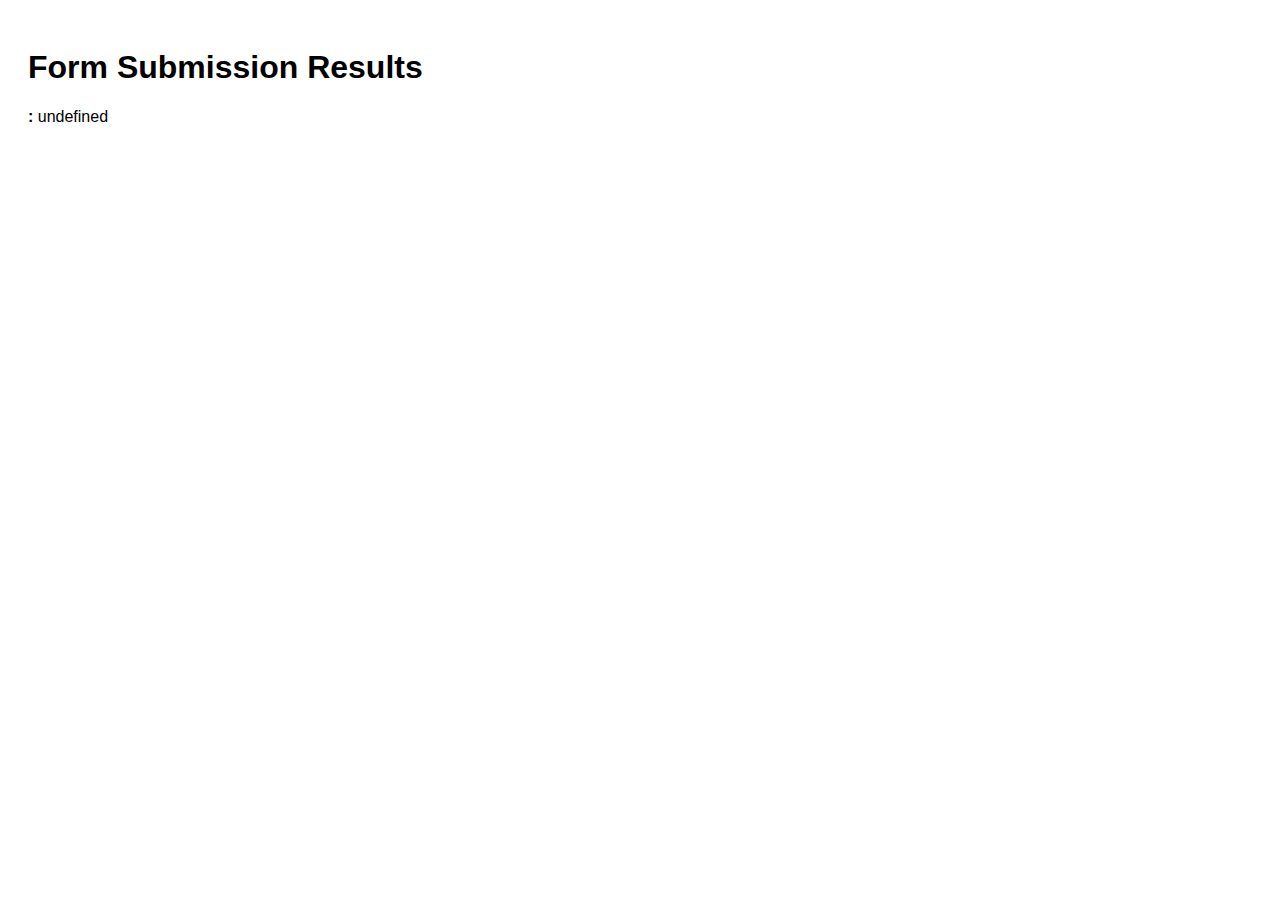
<file: results.html>
<!DOCTYPE html>
<html lang="en">
<head>
    <meta charset="UTF-8">
    <meta name="viewport" content="width=device-width, initial-scale=1.0">
    <title>Form Results</title>
    <style>
        body {
            font-family: Arial, sans-serif;
            padding: 20px;
        }
        .result {
            margin-bottom: 10px;
        }
        .result span {
            font-weight: bold;
        }
    </style>
</head>
<body>

    <h1>Form Submission Results</h1>
    
    <div id="results">
        <!-- The results will be displayed here by JavaScript -->
    </div>

    <script>
        // Function to extract query parameters from the URL
        function getQueryParams() {
            let params = {};
            let queryString = window.location.search.substring(1);
            let queries = queryString.split("&");

            for (let i = 0; i < queries.length; i++) {
                let pair = queries[i].split("=");
                params[decodeURIComponent(pair[0])] = decodeURIComponent(pair[1]);
            }

            return params;
        }

        // Display the form data on the page
        function displayResults() {
            const params = getQueryParams();
            const resultsDiv = document.getElementById('results');

            for (const key in params) {
                if (params.hasOwnProperty(key)) {
                    const div = document.createElement('div');
                    div.className = 'result';
                    div.innerHTML = `<span>${key}:</span> ${params[key]}`;
                    resultsDiv.appendChild(div);
                }
            }
        }

        // Call the function to display the form data
        displayResults();
    </script>

</body>
</html>
</file>
